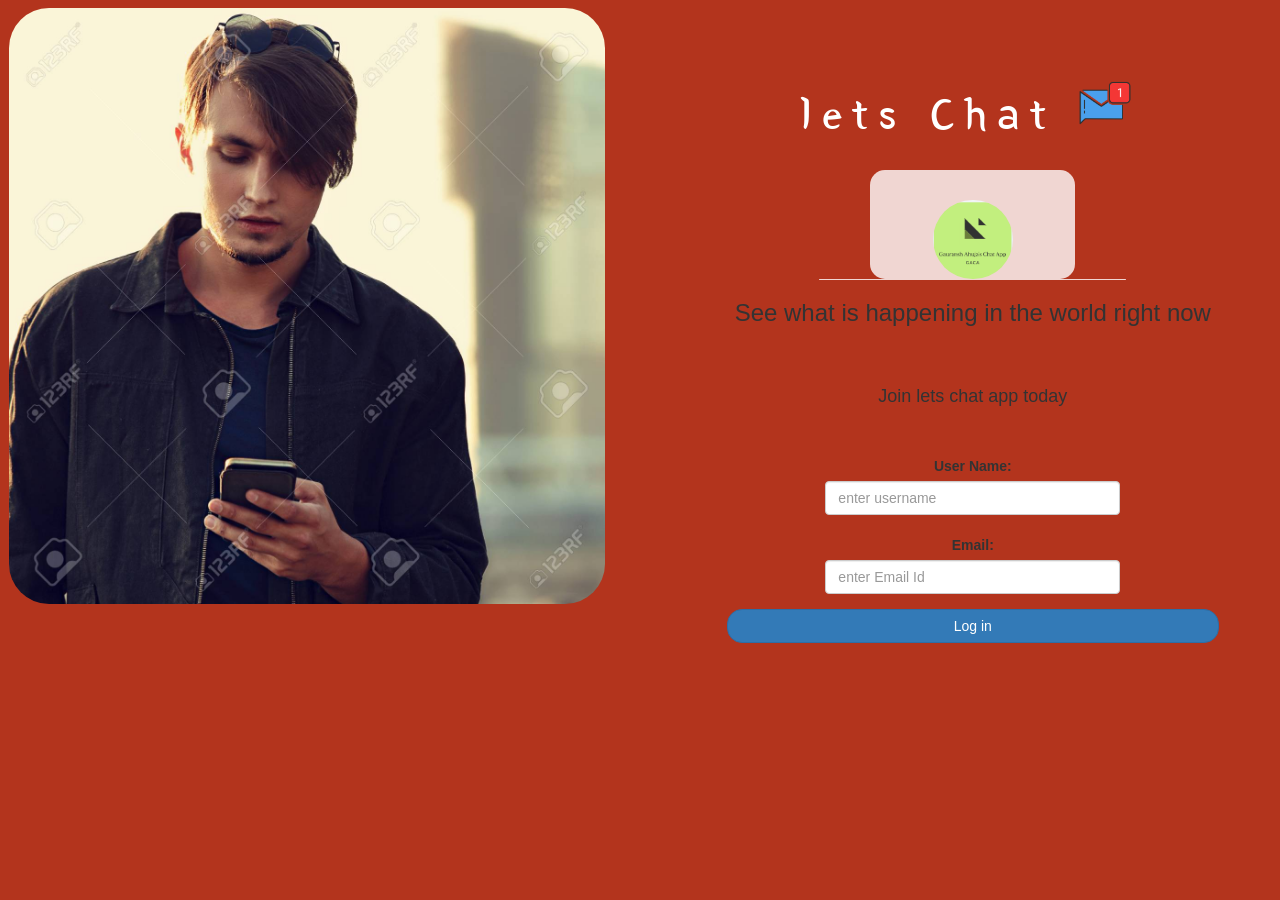
<file: index.html>
<!DOCTYPE html>
<html>

<head>
	<title>Lets Chat</title>
	<link href="https://fonts.googleapis.com/css?family=Yeon+Sung&display=swap" rel="stylesheet">
	<meta name="viewport" content="width=device-width, initial-scale=1">

	<link rel="stylesheet" href="https://maxcdn.bootstrapcdn.com/bootstrap/3.4.0/css/bootstrap.min.css">
	<script src="https://ajax.googleapis.com/ajax/libs/jquery/3.4.1/jquery.min.js"></script>
	<script src="https://maxcdn.bootstrapcdn.com/bootstrap/3.4.0/js/bootstrap.min.js"></script>

	<link rel="stylesheet" type="text/css" href="style.css">
	<script src="letsChat.js"></script>
</head>

<body>
	<center>
		<div style="float:left;">
			<img src="manChat.jpg" class="logo" style="width:97%; margin-top: 8px;">
		</div>
		<div style="float:right;">
			<center>
				<h1 class="header">
					lets Chat <sup>
						<img src="m2.png">
					</sup>
				</h1>
				<div class="col-lg-4 col-md-6 col-sm-6 col-xs-13 login_div">
					<img src="GACA.png" class="logo">
				</div>
				<div class="col-lg-6 col-md-6 col-sm-6 col-xs-13 login_div"></div>
				<h3>See what is happening in the world right now</h3>
				<br><br>
				<h4>Join lets chat app today</h4>
				<br><br>
				<div class="form-group">
					<label>User Name:</label>
					<input type="text" id="user_name" class="form-control" placeholder="enter username">
					<br>
					<label>Email:</label>
					<input type="text" id="user_email" class="form-control" placeholder="enter Email Id">
				</div>
				<button id="login_button" class="btn btn-primary" onclick="adduser()">Log in</button>
				<br><br>
			</center>
		</div>
	</center>
</body>

</html>
</file>
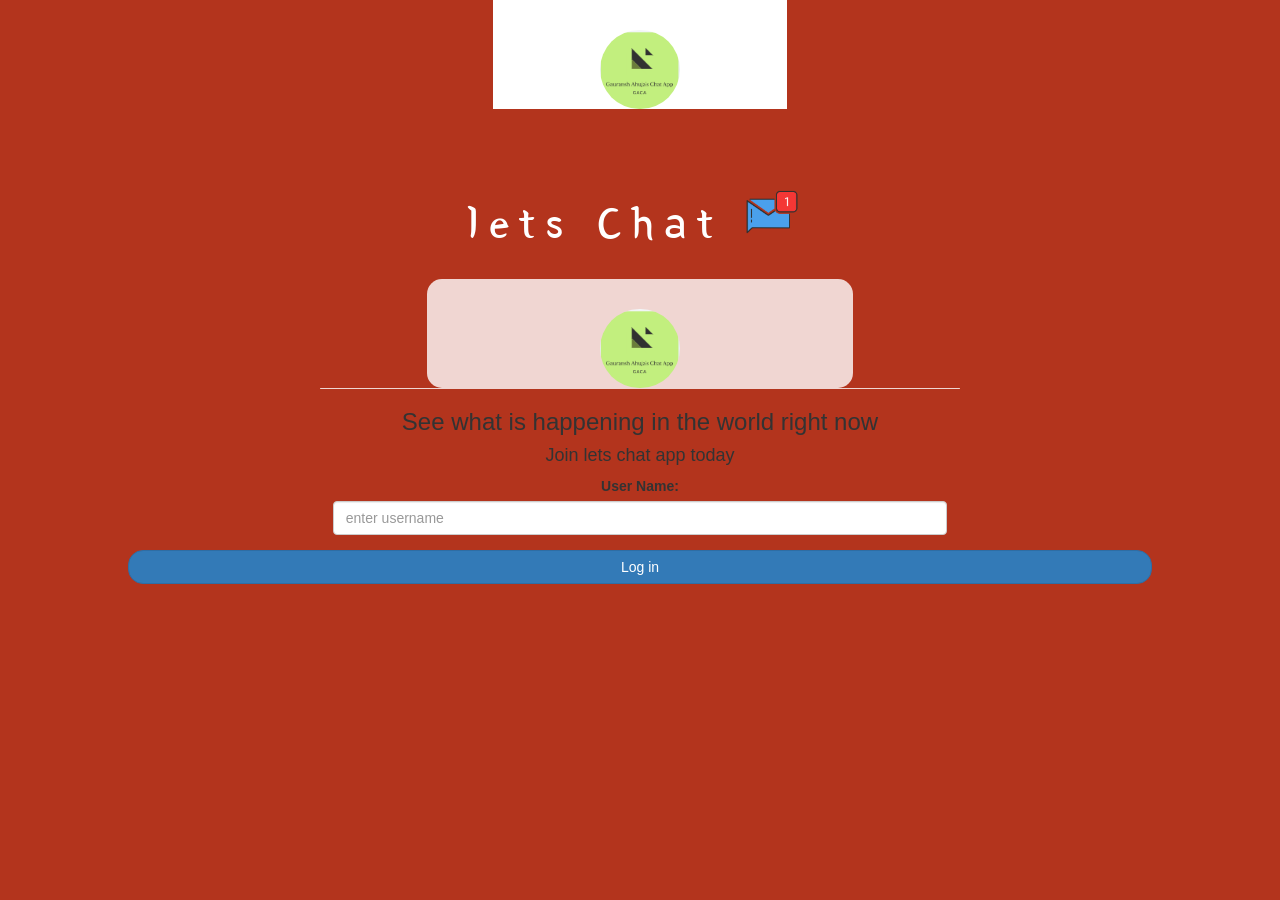
<file: index1.html>
<!DOCTYPE html>
<html>
<head>
	<title>Lets Chat</title>
<link href="https://fonts.googleapis.com/css?family=Yeon+Sung&display=swap" rel="stylesheet"><meta name="viewport" content="width=device-width, initial-scale=1">

<link rel="stylesheet" href="https://maxcdn.bootstrapcdn.com/bootstrap/3.4.0/css/bootstrap.min.css">
<script src="https://ajax.googleapis.com/ajax/libs/jquery/3.4.1/jquery.min.js"></script>
<script src="https://maxcdn.bootstrapcdn.com/bootstrap/3.4.0/js/bootstrap.min.js"></script>

<link rel="stylesheet" type="text/css" href="style.css">
<script src="letsChat.js"></script>
</head>
<body>
<center>
	<div class="image-section">
		<div class="section-style">
			<img src="GACA.png" class="logo">
		</div>
	</div>	
	<h1 class="header">	
		lets Chat	<sup>
	<img src="m2.png">
	</sup>
</h1>
<div class="col-lg-4 col-md-6 col-sm-6 col-xs-13 login_div">
	<img src="GACA.png" class="logo">
	</div>
	<div class="col-lg-6 col-md-6 col-sm-6 col-xs-13 login_div"></div>
		<h3 >See what is happening in the world right now</h3>
		<h4 >Join lets chat app today</h4>
		<div class="form-group">
		  <label >User Name:</label>
		  <input type="text" id="user_name" class="form-control" placeholder="enter username">
		</div>
		<button id="login_button" class="btn btn-primary" onclick="adduser()">Log in</button>
		<br><br>
	</div>
</center>
</body>
</html>
</file>
<file: style.css>
html,
body {
	height: 100%;
	margin: 0;
}

body {
	background-image: linear-gradient(to right top, #b3341d, #b3341d, #b3341d, #b3341d, #b3341d);
}

.header {
	color: white;
	font-family: 'Yeon Sung';
	font-size: 45px;
	letter-spacing: 10px;
	margin-top: 80px;
}

.header img {
	width: 80px;
	margin-left: -15px;
}

.login_div {
	background: rgba(255, 255, 255, 0.801);
	float: none;
	border-radius: 15px;
}

.logo {
	width: 80px;
	margin-top: 30px;
	border-radius: 40px;
}

#login_button {
	width: 80%;
	border-radius: 15px;
}

.room_name {
	cursor: pointer;
	font-size: 20px;
}


#logout {
	font-size: 20px;
	float: right;
}


#output {
	padding: 10px;
	width: 80%;
	background: rgba(255, 255, 255, 0.801);
	border-radius: 15px;
}

.input_div_room_page {
	width: 80%;
}

.input_div label {
	color: white;
	font-size: 20px;
}


.input_div_message_page {
	position: fixed;
	bottom: 0px;
	width: 100%;
	background: rgba(255, 255, 255, 0.8);
}

.input_div_message_page label {
	color: black;
}

.input_div_message_page #msg {
	width: 80%;
}

.input_div_message_page button {
	margin-top: 15px;
	width: 50%;
}

.color_white {
	color: white
}

.user_tick {
	width: 20px;
}

.message_h4 {
	padding-left: 5px;
	color: grey;
}

.image-section {
	display: flex;
	justify-content: center;
}

.section-style {
	margin-right: 25px;
	margin-left: 25px;
	background-color: white;
}

div {
	width: 48%;
}
</file>
